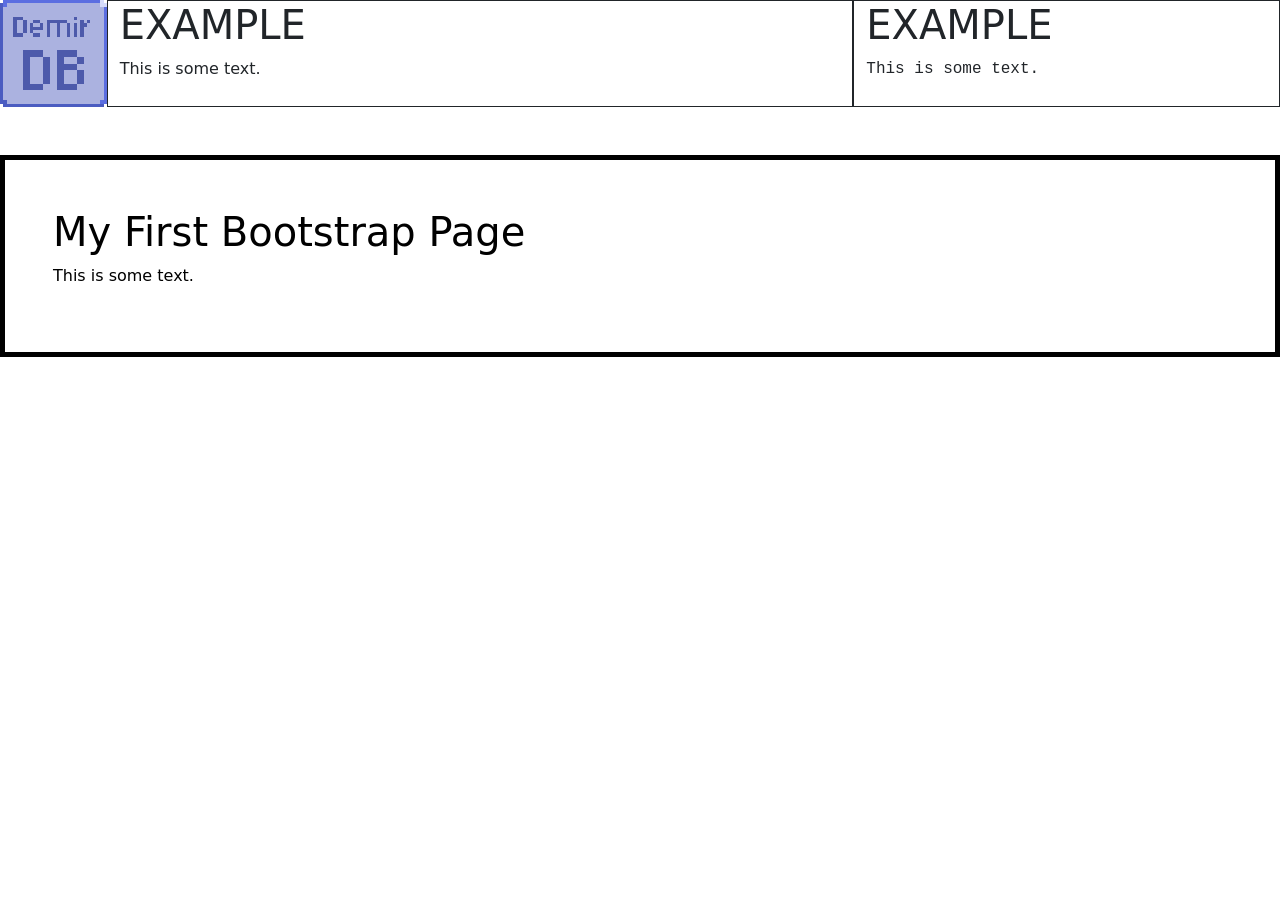
<file: index.html>
<!DOCTYPE html>
<html lang="en">

<head>
    <meta charset="UTF-8">
    <title>DemirDB - Home</title>
    <link rel="stylesheet" href="css/bootstrap.min.css">
</head>

<body>
    <div class="container-fluid">
        <!-- Use g-0 if you want no gutter spacing, or keep standard row -->
        <div class="row align-items-stretch">

            <!-- Column 1: Logo -->
            <!-- Stacks on mobile, side-by-side from 'sm' breakpoint up -->
            <div class="col-12 col-sm-1 p-0">
                <img src="assets/demirdb.png" class="w-100 h-100 object-fit-contain" alt="LEGO Logo" style="image-rendering: pixelated;">
            </div>

            <!-- Column 2: First Text Block -->
            <div class="col-12 col-sm-7 border border-dark">
                <h1>EXAMPLE</h1>
                <p>This is some text.</p>
            </div>

            <!-- Column 3: Second Text Block -->
            <div class="col-12 col-sm-4 border border-dark">
                <h1>EXAMPLE</h1>
                <p class="font-monospace">This is some text.</p>
            </div>

        </div>
    </div>
    <div class="container-xxl p-5 my-5 text-black border-black border border-5">
        <h1>My First Bootstrap Page</h1>
        <p>This is some text.</p>
    </div>

    <script src="js/bootstrap.bundle.min.js"></script>
</body>

</html>
</file>
